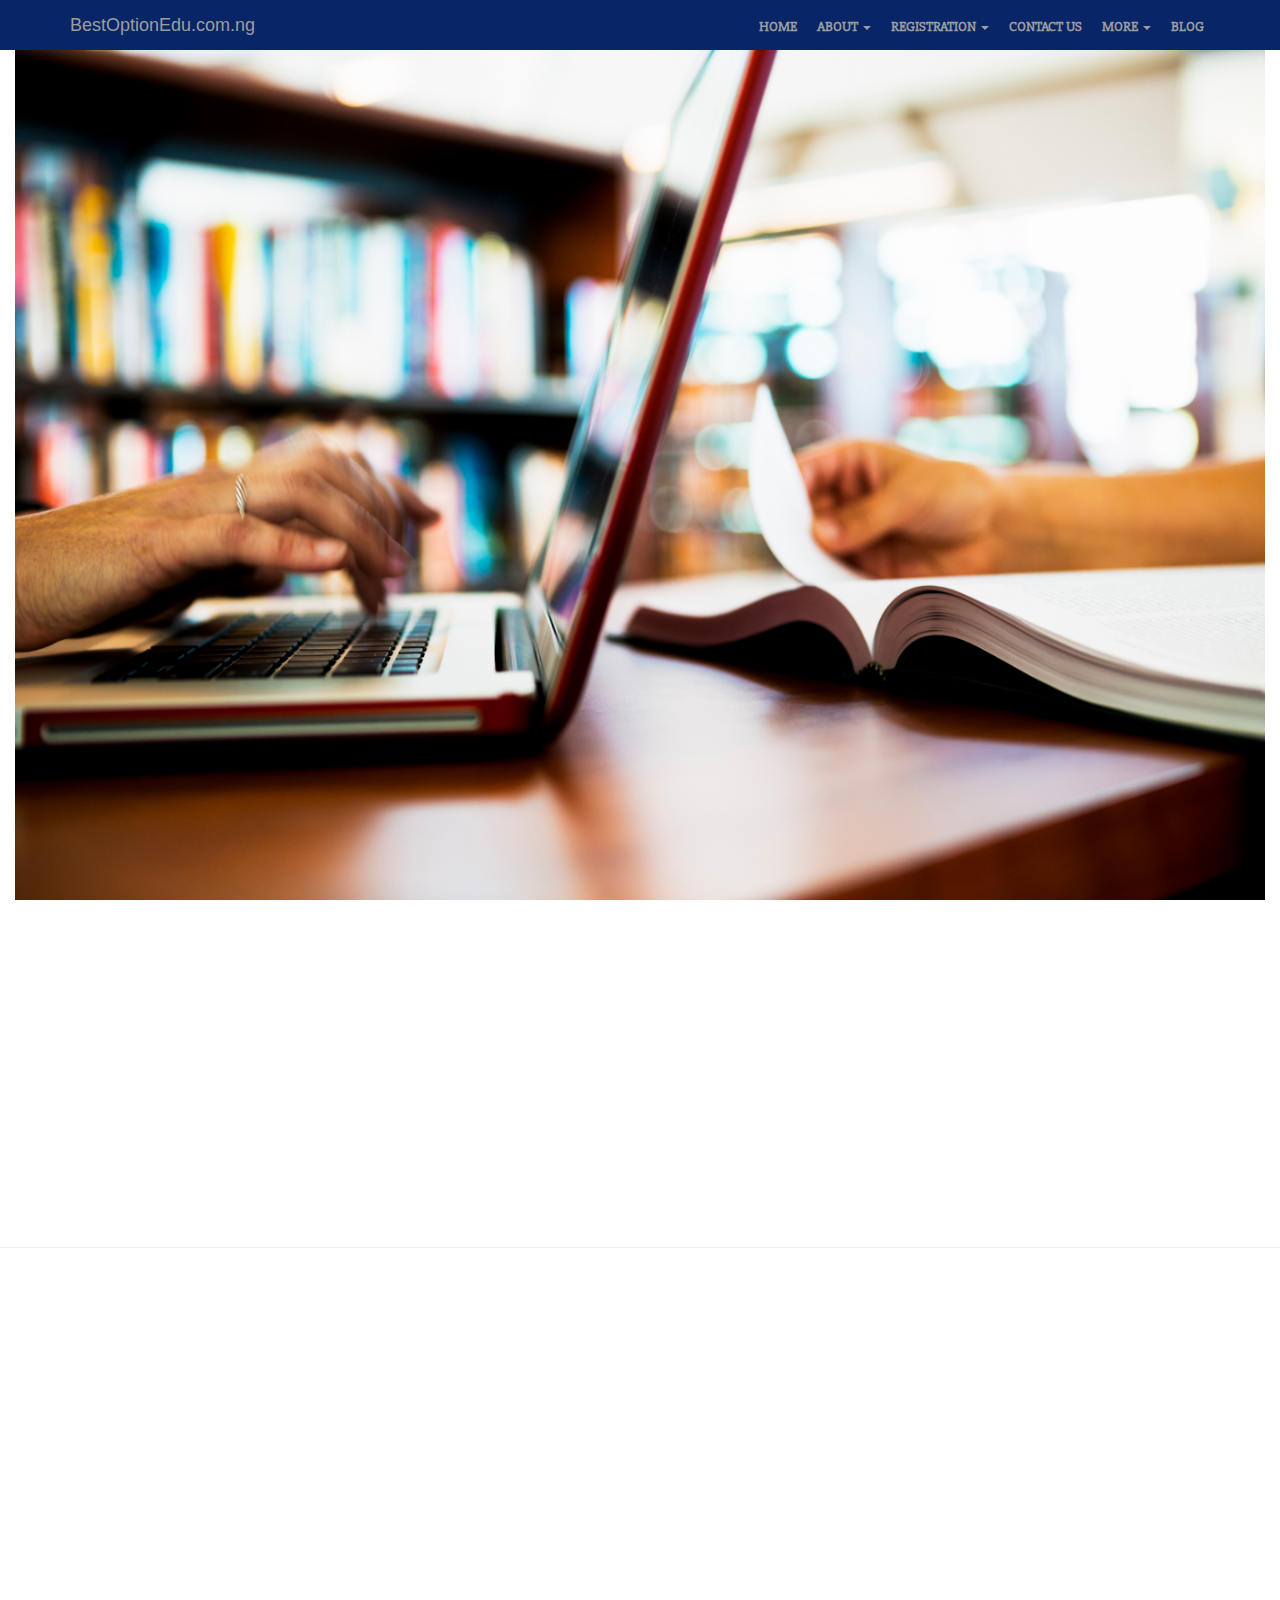
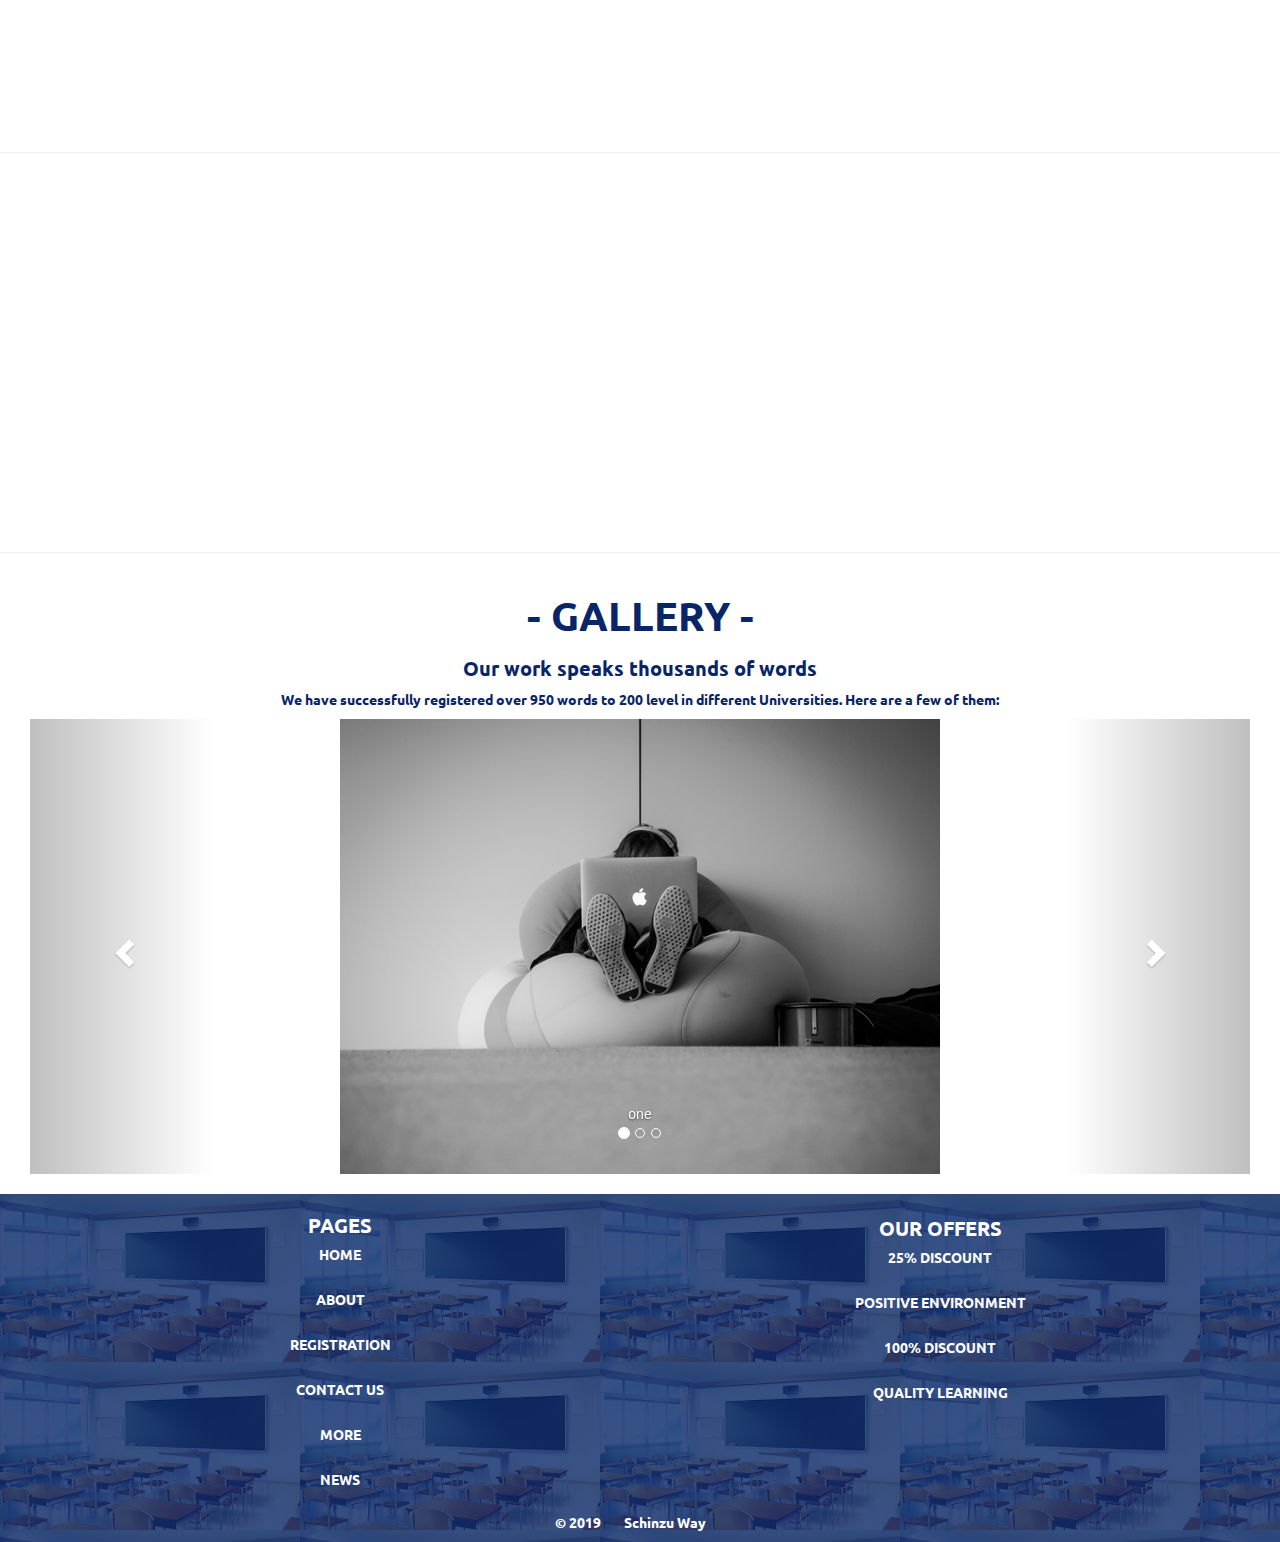
<file: project BOE/index.html>
<!DOCTYPE html>
<html lang="en">
  <head>
    <meta charset="utf-8">
    <meta http-equiv="X-UA-Compatible" content="IE=edge">
    <meta name="viewport" content="width=device-width, initial-scale=1">
    <title>BOE</title>   
    <link href="https://fonts.googleapis.com/css?family=Slabo+27px" rel="stylesheet">
    <link href="https://fonts.googleapis.com/css?family=Ubuntu" rel="stylesheet">
    <link href="css/font-awesome.min.css" rel="stylesheet">
    <link href="css/bootstrap.min.css" rel="stylesheet">
    <link rel="stylesheet" href="css/animate.css">
    <link rel="stylesheet" type="text/css" href="style.css">
  </head>
  <body>


      <!--start of navbar-->
  	<nav class="navbar navbar-inverse navbar-fixed-top">
     <div class="container">
       <div class="navbar-header">
         <div><a href="index.html" class="navbar-brand" id="navbar-logo"><h4>BestOptionEdu.com.ng</h4></a></div>
         <button type="button" class="navbar-toggle" data-toggle="collapse" data-target="#navbar-collapse">
           <span class="icon-bar"></span>
           <span class="icon-bar"></span>
           <span class="icon-bar"></span>
         </button>
         </div>       
         <div class="collapse navbar-collapse" id="navbar-collapse">
           <ul class="navbar navbar-nav navbar-right">
             <li><a href="index.html">Home</a></li>
             <li class="dropdown">
              <a class="dropdown-toggle" data-toggle="dropdown" href="#">About
              <span class="caret"></span></a>
              <ul class="dropdown-menu">
                <li><a href="about-ijmb.html">About IJMB</a></li>
                <li><a href="requirements.html">Requirements</a></li>
                <li><a href="fees.html">Fees</a></li>
                <li><a href="grading.html">Grading and Subject Combination</a></li>
              </ul>
            </li>
            <li class="dropdown">
              <a class="dropdown-toggle" data-toggle="dropdown" href="#">Registration
              <span class="caret"></span></a>
              <ul class="dropdown-menu">
                <li><a href="#">How to apply</a></li>
                <li><a href="#">payment Confirmation</a></li>
                <li><a href="#">log in</a></li>
              </ul>
            </li>
             <li><a href="#">contact us</a></li>
             <li class="dropdown">
              <a class="dropdown-toggle" data-toggle="dropdown" href="#">more
              <span class="caret"></span></a>
              <ul class="dropdown-menu">
                <li><a href="#">faq</a></li>
                <li><a href="#">universities</a></li>
              </ul>
            </li>
             <li><a href="#">blog</a></li>
           </ul>
         </div>
     </div> 
    </nav>
<!--end of navbar-->
  <div class="container-fluid">
    <div class="bg">
      <img src="images/boe.jpg">
    </div><br>
  </div>
  <div class="container text-center" id="content-one">
    <section class="wow fadeInUp" data-wow-duration="10000ms">
    <h3>-&nbsp;WELCOME TO BEST OPTION !&nbsp;-</h3>
    <p>Best Option Educational is dedicated to giving all prospective candidates a chance to university education in Nigeria and abroad for undergraduate and post-graduate studies.
  </p><br>
  <p>We serve as a registered educational entity which deals with Basic and Advanced level Educational related programmes and Consultation.</p><br>
  <p>We are devoted to facilitating the preparation / placement of our students into educational institutions both home and abroad for undergraduate and post graduate studies.</p><br>
  <p>We are in affiliation with several schools in Nigeria, UK, USA and Canada operating various Basic and A’ level programme such as pre-degree, Diploma, Cambridge A’ level, IJMB, JUPEB, TOEFL, GSAT.</p><br>
</section>
  </div><br><hr>
  <div class="container-fluid">
    <div class="Services text-center wow slideInRight" data-wow-duration="3000ms">
      <h3>-&nbsp;SERVICES &nbsp;-</h3><br><br>
      <h4 class="offer">What we offer include : </h4><br><br>
      <div class="row">
        <div class="col-lg-3 col-md-3 col-sm-12 col-xs-12 text-center">
          <a href="serv.html"><img src="images/frame.png"></a>
          <h4>25% DISCOUNT</h4>
          <p>Any participant either among the shortlisted winners or not will also enjoy a discount of 25% of the program cost.</p>
        </div>
        <div class="col-lg-3 col-md-3 col-sm-12 col-xs-12 text-center">
          <a href="serv.html"><img src="images/people.png"></a>
          <h4>POSITIVE ENVIRONMENT</h4>
          <p>Creating a conducive, but positively flexible atmosphere for learning and academic achievement.</p>
        </div>
        <div class="col-lg-3 col-md-3 col-sm-12 col-xs-12 text-center">
          <a href="serv.html"><img src="images/like.png"></a>
          <h4>100% DISCOUNT</h4>
          <p>The shortlisted students will enjoy full discounts; the students will pass through the program for free.</p>
        </div>
        <div class="col-lg-3 col-md-3 col-sm-12 col-xs-12 text-center">
          <a href="serv.html"><img src="images/learn.png"></a>
          <h4>QUALITY LEARNING</h4>
          <p>The A‘level program will encourage and support registered students to realize their educational dreams in record time, while a good quality of learning is still maintained at the highest level.</p>
        </div>
      </div>
    </div>    
  </div><hr>

<div class="container-fluid wow slideInLeft" data-wow-duration="3000ms" id="about-program">
  <h1>- &nbsp; ABOUT THE PROGRAM &nbsp;-</h1>
  <p>IJMB and JUPEB program are A'Level courses that secure 200 Level admission to Nigerian Universities
</p>
  <div class="container wow slideInDown" data-wow-duration="3000ms">
    <div class="row">
      <div class="col-lg-4 col-md-4 col-sm-12 col-xs-12">
        <div class="panel panel-primary">
          <div class="panel-heading">
            <div class="panel-title text-center"><h2> BOE Scholarship</h2></div>
            <div class="panel-body text-center">
              BOE Offers you up to 100% scholarship to 200 level via IJMB or JUPEB A'Levels Awarding scholarship to students who are preparing for University...
            </div>
            <div class="panel-footer text-center">
              <a href="#" data-toggle="modal" data-target="#myModal">Read more</a>
            </div>
          </div>
        </div>
      </div>
       <div class="col-lg-4 col-md-4 col-sm-12 col-xs-12">
        <div class="panel panel-primary">
          <div class="panel-heading">
            <div class="panel-title text-center"><h2>Learn about JUPEB</h2></div>
            <div class="panel-body text-center">
              JUPEB means Joint Universities Preliminary Examination Board (JUPEB) is a new Advanced Level examination body recently established and coordinate...
            </div>
            <div class="panel-footer text-center">
              <a href="#" data-toggle="modal" data-target="#myModal">Read more</a>
            </div>
          </div>
        </div>
      </div>    
       <div class="col-lg-4 col-md-4 col-sm-12 col-xs-12">
        <div class="panel panel-primary">
          <div class="panel-heading">
            <div class="panel-title text-center"><h2>About IJMB A'levels</h2></div>
            <div class="panel-body text-center">
              The Interim Joint Matriculation Board (IJMB) is an Approved, Proven &amp; Certified Advanced level programme directed by Ahmadu Bello  University...
            </div>
            <div class="panel-footer text-center">
              <a href="#" data-toggle="modal" data-target="#myModal">Read more</a>
            </div>
          </div>
        </div>
      </div>        
    </div>
  </div>
</div><hr>
<div class="container-fluid text-center" id="gallery">
    <h3>-&nbsp;GALLERY&nbsp;-</h3>
    <h3 class="work">Our work speaks thousands of words</h3>
    <p>We have successfully registered over 950 words to 200 level in different Universities. Here are a few of them:</p>
    <div class="container-fluid">
      <div class="carousel slide" id="mySlider" data-ride="carousel">
        <ol class="carousel-indicators">
          <li data-target="mySlider" data-slide-to="0" class="active"></li>
          <li data-target="mySlider" data-slide-to="1"></li>
          <li data-target="mySlider" data-slide-to="2"></li>
        </ol>
        <div class="carousel-inner">
          <div class="item active">
            <img src="images/item3.png">
            <div class="carousel-caption">one</div>
          </div>
          <div class="item">
            <img src="images/item4.png">
            <div class="carousel-caption">two</div>
          </div>
          <div class="item">
            <img src="images/item5.png">
            <div class="carousel-caption">three</div>
          </div>
        </div>
        <a class="left carousel-control" href="#mySlider" data-slide="prev"><span class="glyphicon glyphicon-chevron-left"></span></a>
        <a class="right carousel-control" href="#mySlider" data-slide="next"><span class="glyphicon glyphicon-chevron-right"></span></a>
      </div>
    </div>
</div><br>
<footer>
  <div class="container-fluid site-foot" id="site-footer">
      <div class="col-lg-6 col-md-6 col-sm-12 col-xs-12 text-center">
        <h2 class="pages">PAGES</h2>
        <ul class="nav">
          <li><a href="">HOME</a></li>
          <li><a href="#">ABOUT</a></li>
          <li><a href="#">REGISTRATION</a></li>
          <li><a href="#">CONTACT US</a></li>
          <li><a href="#">MORE</a></li>
          <li><a href="#">NEWS</a</li>
        </ul>
      </div> 
      <div class="col-lg-6 col-md-6 col-sm-12 col-xs-12 text-center" id="offer">
        <h2>OUR OFFERS</h2>
        <ul class="nav">
          <li><a href="#">25% DISCOUNT</a></li>
          <li><a href="#">POSITIVE ENVIRONMENT</a></li>
          <li><a href="#">100% DISCOUNT</a></li>
          <li><a href="#">QUALITY LEARNING</a></li>
        </ul>
    </div><br>
    <div class="row" id="copyright">
        <div class="col-md-12 text-center">
          <p>&copy; 2019 <a href="">Schinzu Way</a></p>
        </div>
    </div>
  </div>
</footer>
<!--script-->
  <script src="js/jquery-1.12.4.min.js"></script> 
  <script src="js/wow.min.js"></script>
  <script>
    wow = new WOW(
      {
        animateClass: 'animated',
        offset:       100,
        callback:     function(box) {
          console.log("WOW: animating <" + box.tagName.toLowerCase() + ">")
        }
      }
    );
    wow.init();
    // document.getElementById('moar').onclick = function() {
    //   var section = document.createElement('section');
    //   section.className = 'section--purple wow fadeInDown';
    //   this.parentNode.insertBefore(section, this);
    // };
  </script>
  <script src="js/bootstrap.min.js"></script>
<!--script-->
  </body>
</html>
</file>
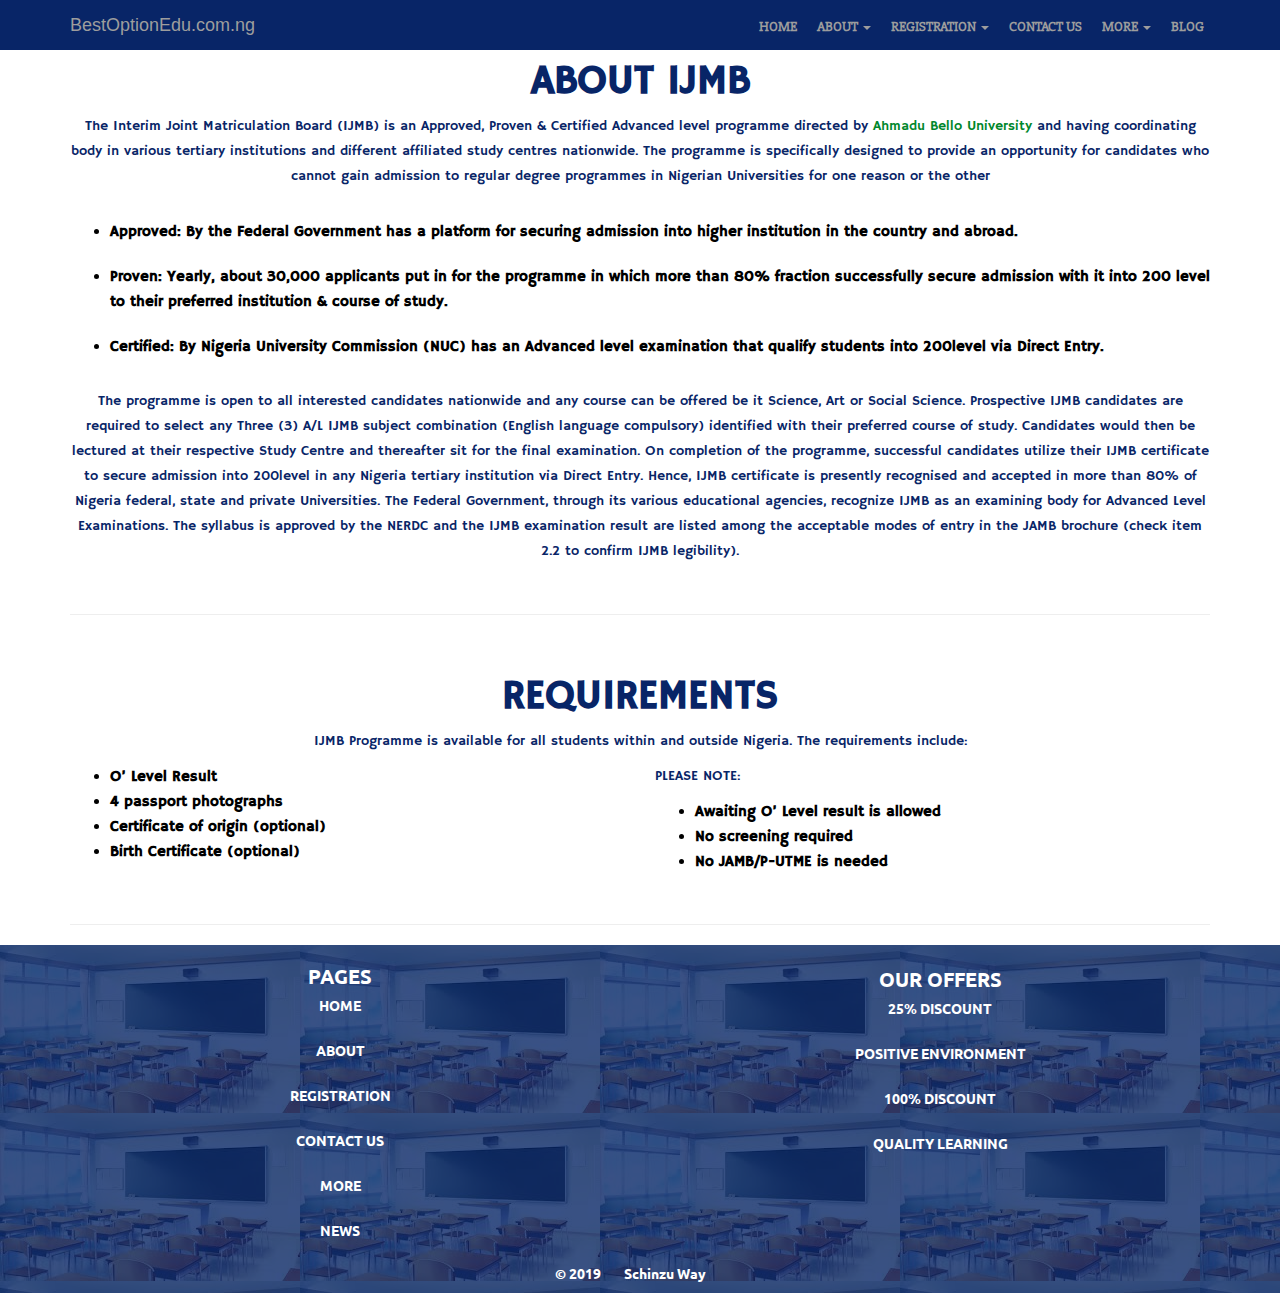
<file: project BOE/about-ijmb.html>
<!DOCTYPE html>
<html lang="en">
  <head>
    <meta charset="utf-8">
    <meta http-equiv="X-UA-Compatible" content="IE=edge">
    <meta name="viewport" content="width=device-width, initial-scale=1">
    <title>BOE</title>   
    <link href="https://fonts.googleapis.com/css?family=Slabo+27px" rel="stylesheet">
    <link href="https://fonts.googleapis.com/css?family=Hammersmith+One" rel="stylesheet">
    <link href="https://fonts.googleapis.com/css?family=Ubuntu" rel="stylesheet">
    <link href="css/font-awesome.min.css" rel="stylesheet">
    <link href="css/bootstrap.min.css" rel="stylesheet">
    <link rel="stylesheet" href="css/animate.css">
    <link rel="stylesheet" type="text/css" href="style.css">
  </head>
  <body>

  <!--start of navbar-->
  	<nav class="navbar navbar-inverse navbar-fixed-top">
     <div class="container">
       <div class="navbar-header">
         <div><a href="index.html" class="navbar-brand" id="navbar-logo"><h4>BestOptionEdu.com.ng</h4></a></div>
         <button type="button" class="navbar-toggle" data-toggle="collapse" data-target="#navbar-collapse">
           <span class="icon-bar"></span>
           <span class="icon-bar"></span>
           <span class="icon-bar"></span>
         </button>
         </div>       
         <div class="collapse navbar-collapse" id="navbar-collapse">
           <ul class="navbar navbar-nav navbar-right">
             <li><a href="index.html">Home</a></li>
             <li class="dropdown">
              <a class="dropdown-toggle" data-toggle="dropdown" href="#">About
              <span class="caret"></span></a>
              <ul class="dropdown-menu">
                <li><a href="about-ijmb.html">About IJMB</a></li>
                <li><a href="requirements.html">Requirements</a></li>
                <li><a href="fees.html">Fees</a></li>
                <li><a href="grading.html">Grading and Subject Combination</a></li>
              </ul>
            </li>
            <li class="dropdown">
              <a class="dropdown-toggle" data-toggle="dropdown" href="#">Registration
              <span class="caret"></span></a>
              <ul class="dropdown-menu">
                <li><a href="#">How to apply</a></li>
                <li><a href="#">payment Confirmation</a></li>
                <li><a href="#">log in</a></li>
              </ul>
            </li>
             <li><a href="#">contact us</a></li>
             <li class="dropdown">
              <a class="dropdown-toggle" data-toggle="dropdown" href="#">more
              <span class="caret"></span></a>
              <ul class="dropdown-menu">
                <li><a href="#">faq</a></li>
                <li><a href="#">universities</a></li>
              </ul>
            </li>
             <li><a href="#">blog</a></li>
           </ul>
         </div>
     </div> 
    </nav>
<!--end of navbar-->
  <div class="container about-ijmb">
    <div class="ijmb-title">
      <section class="wow fadeInRightBig" data-wow-duration="2000ms">
      <h3>ABOUT IJMB</h3>
    </section>
    <section class="wow fadeInUpBig" data-wow-duration="3000ms">
      <p>
        The Interim Joint Matriculation Board (IJMB) is an Approved, Proven &amp; Certified Advanced level programme directed by <a href="https://abu.edu.ng" target="_blank">Ahmadu Bello University</a> and having coordinating body in various tertiary institutions and different affiliated study centres nationwide. The programme is specifically designed to provide an opportunity for candidates who cannot gain admission to regular degree programmes in Nigerian Universities for one reason or the other
      </p><br>
    </section>
      <ul>
        <section class="wow fadeInLeft" data-wow-duration="5000ms">
        <li>Approved: By the Federal Government has a platform for securing admission into higher institution in the country and abroad.</li></section><br>
        <section class="wow fadeInLeft" data-wow-duration="7000ms">
        <li>Proven: Yearly, about 30,000 applicants put in for the programme in which more than 80% fraction successfully secure admission with it into 200 level to their preferred institution &amp; course of study.</li></section><br>
        <section class="wow fadeInLeft" data-wow-duration="10000ms">
        <li>Certified: By Nigeria University Commission (NUC) has an Advanced level examination that qualify students into 200level via Direct Entry.</li></section><br>
      </ul>
      <section class="wow fadeInLeft" data-wow-duration="5000ms">
        <p>
          The programme is open to all interested candidates nationwide and any course can be offered be it Science, Art or Social Science. Prospective IJMB candidates are required to select any Three (3) A/L IJMB subject combination (English language compulsory) identified with their preferred course of study. Candidates would then be lectured at their respective Study Centre and thereafter sit for the final examination. On completion of the programme, successful candidates utilize their IJMB certificate to secure admission into 200level in any Nigeria tertiary institution via Direct Entry.

          Hence, IJMB certificate is presently recognised and accepted in more than 80% of Nigeria federal, state and private Universities. The Federal Government, through its various educational agencies, recognize IJMB as an examining body for Advanced Level Examinations. The syllabus is approved by the NERDC and the IJMB examination result are listed among the acceptable modes of entry in the JAMB brochure (check item 2.2 to confirm IJMB legibility).
        </p></section><br><hr>
         <section class="wow slideInRight" data-wow-duration="4000ms">
        <h3>REQUIREMENTS</h3>
      </section>
        <section class="wow fadeInUp" data-wow-duration="5000ms">
        <p>
        IJMB Programme is available for all students within and outside Nigeria. The requirements include:
        </p>
      </section>
      <section class="wow slideInLeft" data-wow-duration="5000ms">
        <div class="row">
          <div class="col-xs-12 col-md-6 col-lg-6 col-sm-12">
            <ul>
              <li>O’ Level Result</li>
              <li>4 passport photographs</li>
              <li>Certificate of origin (optional)</li>
              <li>Birth Certificate (optional)</li>
            </ul>
          </div>
          <div class="col-xs-12 col-md-6 col-lg-6 col-sm-12">
            <p class="note">PLEASE NOTE:</p>
            <ul>
              <li>Awaiting O’ Level result is allowed</li>
              <li>No screening required</li>
              <li>No JAMB/P-UTME is needed</li>
            </ul>
          </div></section>
        </div><br><hr>
    </div>  
  </div>





<!--start of footer-->
<footer>
  <div class="container-fluid site-foot" id="site-footer">
      <div class="col-lg-6 col-md-6 col-sm-12 col-xs-12 text-center">
        <h2 class="pages">PAGES</h2>
        <ul class="nav">
          <li><a href="">HOME</a></li>
          <li><a href="#">ABOUT</a></li>
          <li><a href="#">REGISTRATION</a></li>
          <li><a href="#">CONTACT US</a></li>
          <li><a href="#">MORE</a></li>
          <li><a href="#">NEWS</a</li>
        </ul>
      </div> 
      <div class="col-lg-6 col-md-6 col-sm-12 col-xs-12 text-center" id="offer">
        <h2>OUR OFFERS</h2>
        <ul class="nav">
          <li><a href="#">25% DISCOUNT</a></li>
          <li><a href="#">POSITIVE ENVIRONMENT</a></li>
          <li><a href="#">100% DISCOUNT</a></li>
          <li><a href="#">QUALITY LEARNING</a></li>
        </ul>
    </div><br>
    <div class="row" id="copyright">
        <div class="col-md-12 text-center">
          <p>&copy; 2019 <a href="">Schinzu Way</a></p>
        </div>
    </div>
  </div>
</footer>
<!--end of footer-->

<!--script-->
  <script src="js/jquery-1.12.4.min.js"></script> 
  <script src="js/wow.min.js"></script>
  <script>
    wow = new WOW(
      {
        animateClass: 'animated',
        offset:       100,
        callback:     function(box) {
          console.log("WOW: animating <" + box.tagName.toLowerCase() + ">")
        }
      }
    );
    wow.init();
    // document.getElementById('moar').onclick = function() {
    //   var section = document.createElement('section');
    //   section.className = 'section--purple wow fadeInDown';
    //   this.parentNode.insertBefore(section, this);
    // };
  </script>
  <script src="js/bootstrap.min.js"></script>
<!--script-->
  </body>
</html>
</file>
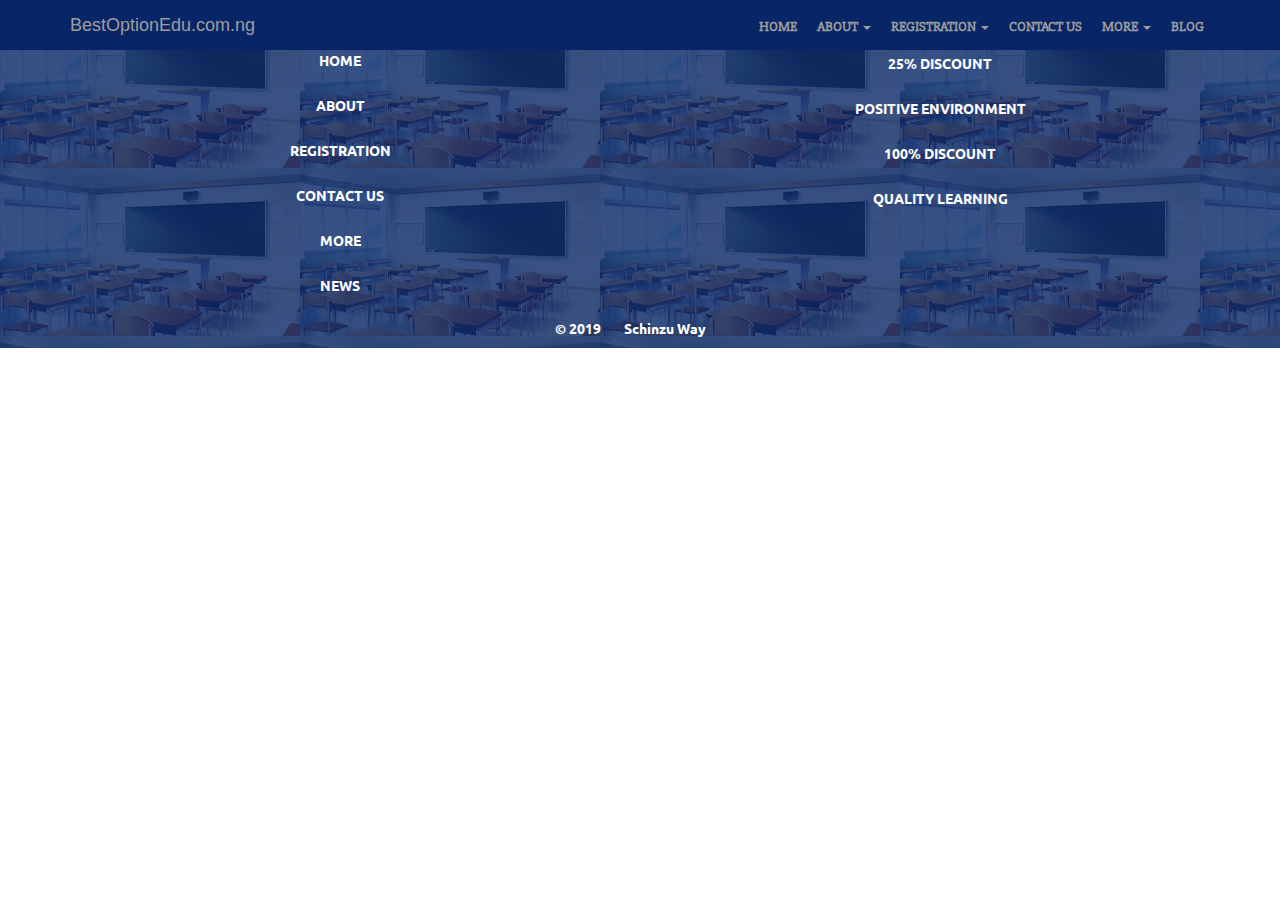
<file: project BOE/fees.html>
<!DOCTYPE html>
<html lang="en">
  <head>
    <meta charset="utf-8">
    <meta http-equiv="X-UA-Compatible" content="IE=edge">
    <meta name="viewport" content="width=device-width, initial-scale=1">
    <title>BOE</title>   
    <link href="https://fonts.googleapis.com/css?family=Slabo+27px" rel="stylesheet">
    <link href="https://fonts.googleapis.com/css?family=Ubuntu" rel="stylesheet">
    <link href="css/font-awesome.min.css" rel="stylesheet">
    <link href="css/bootstrap.min.css" rel="stylesheet">
    <link rel="stylesheet" href="css/animate.css">
    <link rel="stylesheet" type="text/css" href="style.css">
  </head>
  <body>

  <!--start of navbar-->
  	<nav class="navbar navbar-inverse navbar-fixed-top">
     <div class="container">
       <div class="navbar-header">
         <div><a href="index.html" class="navbar-brand" id="navbar-logo"><h4>BestOptionEdu.com.ng</h4></a></div>
         <button type="button" class="navbar-toggle" data-toggle="collapse" data-target="#navbar-collapse">
           <span class="icon-bar"></span>
           <span class="icon-bar"></span>
           <span class="icon-bar"></span>
         </button>
         </div>       
         <div class="collapse navbar-collapse" id="navbar-collapse">
           <ul class="navbar navbar-nav navbar-right">
             <li><a href="index.html">Home</a></li>
             <li class="dropdown">
              <a class="dropdown-toggle" data-toggle="dropdown" href="#">About
              <span class="caret"></span></a>
              <ul class="dropdown-menu">
                <li><a href="about-ijmb.html">About IJMB</a></li>
                <li><a href="requirements.html">Requirements</a></li>
                <li><a href="fees.html">Fees</a></li>
                <li><a href="grading.html">Grading and Subject Combination</a></li>
              </ul>
            </li>
            <li class="dropdown">
              <a class="dropdown-toggle" data-toggle="dropdown" href="#">Registration
              <span class="caret"></span></a>
              <ul class="dropdown-menu">
                <li><a href="#">How to apply</a></li>
                <li><a href="#">payment Confirmation</a></li>
                <li><a href="#">log in</a></li>
              </ul>
            </li>
             <li><a href="#">contact us</a></li>
             <li class="dropdown">
              <a class="dropdown-toggle" data-toggle="dropdown" href="#">more
              <span class="caret"></span></a>
              <ul class="dropdown-menu">
                <li><a href="#">faq</a></li>
                <li><a href="#">universities</a></li>
              </ul>
            </li>
             <li><a href="#">blog</a></li>
           </ul>
         </div>
     </div> 
    </nav>
<!--end of navbar-->






<!--start of footer-->
<footer>
  <div class="container-fluid site-foot" id="site-footer">
      <div class="col-lg-6 col-md-6 col-sm-12 col-xs-12 text-center">
        <h2 class="pages">PAGES</h2>
        <ul class="nav">
          <li><a href="">HOME</a></li>
          <li><a href="#">ABOUT</a></li>
          <li><a href="#">REGISTRATION</a></li>
          <li><a href="#">CONTACT US</a></li>
          <li><a href="#">MORE</a></li>
          <li><a href="#">NEWS</a</li>
        </ul>
      </div> 
      <div class="col-lg-6 col-md-6 col-sm-12 col-xs-12 text-center" id="offer">
        <h2>OUR OFFERS</h2>
        <ul class="nav">
          <li><a href="#">25% DISCOUNT</a></li>
          <li><a href="#">POSITIVE ENVIRONMENT</a></li>
          <li><a href="#">100% DISCOUNT</a></li>
          <li><a href="#">QUALITY LEARNING</a></li>
        </ul>
    </div><br>
    <div class="row" id="copyright">
        <div class="col-md-12 text-center">
          <p>&copy; 2019 <a href="">Schinzu Way</a></p>
        </div>
    </div>
  </div>
</footer>
<!--end of footer-->

<!--script-->
  <script src="js/jquery-1.12.4.min.js"></script> 
  <script src="js/wow.min.js"></script>
  <script>
    wow = new WOW(
      {
        animateClass: 'animated',
        offset:       100,
        callback:     function(box) {
          console.log("WOW: animating <" + box.tagName.toLowerCase() + ">")
        }
      }
    );
    wow.init();
    // document.getElementById('moar').onclick = function() {
    //   var section = document.createElement('section');
    //   section.className = 'section--purple wow fadeInDown';
    //   this.parentNode.insertBefore(section, this);
    // };
  </script>
  <script src="js/bootstrap.min.js"></script>
<!--script-->
  </body>
</html>
</file>
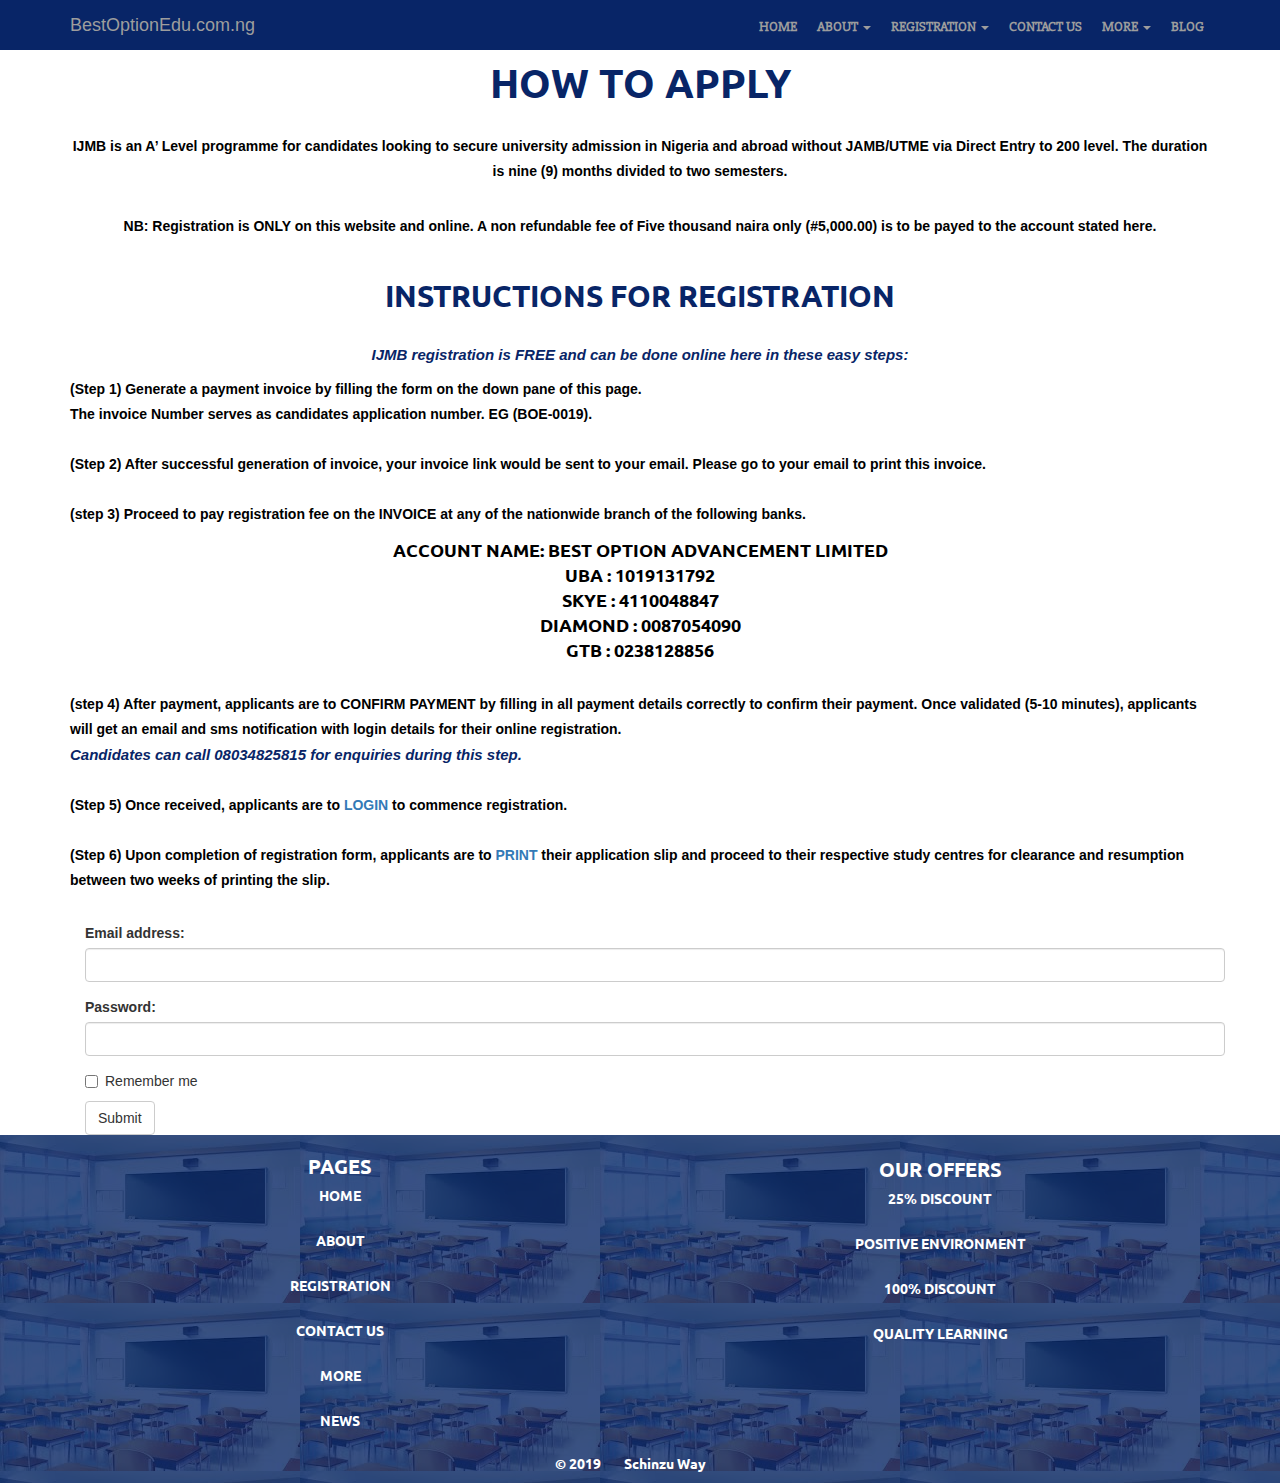
<file: project BOE/serv.html>
<!DOCTYPE html>
<html lang="en">
  <head>
    <meta charset="utf-8">
    <meta http-equiv="X-UA-Compatible" content="IE=edge">
    <meta name="viewport" content="width=device-width, initial-scale=1">
    <title>BOE</title>   
    <link href="https://fonts.googleapis.com/css?family=Slabo+27px" rel="stylesheet">
    <link href="https://fonts.googleapis.com/css?family=Ubuntu" rel="stylesheet">
    <link href="css/font-awesome.min.css" rel="stylesheet">
    <link href="css/bootstrap.min.css" rel="stylesheet">
    <link rel="stylesheet" href="css/animate.css">
    <link rel="stylesheet" type="text/css" href="style.css">
  </head>
  <body>

  <!--start of navbar-->
  	<nav class="navbar navbar-inverse navbar-fixed-top">
     <div class="container">
       <div class="navbar-header">
         <div><a href="" class="navbar-brand" id="navbar-logo"><h4>BestOptionEdu.com.ng</h4></a></div>
         <button type="button" class="navbar-toggle" data-toggle="collapse" data-target="#navbar-collapse">
           <span class="icon-bar"></span>
           <span class="icon-bar"></span>
           <span class="icon-bar"></span>
         </button>
         </div>       
         <div class="collapse navbar-collapse" id="navbar-collapse">
           <ul class="navbar navbar-nav navbar-right">
             <li><a href="#">Home</a></li>
             <li class="dropdown">
              <a class="dropdown-toggle" data-toggle="dropdown" href="#">About
              <span class="caret"></span></a>
              <ul class="dropdown-menu">
                <li><a href="about-ijmb.html">About IJMB</a></li>
                <li><a href="requirements.html">Requirements</a></li>
                <li><a href="fees.html">Fees</a></li>
                <li><a href="grading.html">Grading and Subject Combination</a></li>
              </ul>
            </li>
            <li class="dropdown">
              <a class="dropdown-toggle" data-toggle="dropdown" href="#">Registration
              <span class="caret"></span></a>
              <ul class="dropdown-menu">
                <li><a href="#">How to apply</a></li>
                <li><a href="#">payment Confirmation</a></li>
                <li><a href="#">log in</a></li>
              </ul>
            </li>
             <li><a href="#">contact us</a></li>
             <li class="dropdown">
              <a class="dropdown-toggle" data-toggle="dropdown" href="#">more
              <span class="caret"></span></a>
              <ul class="dropdown-menu">
                <li><a href="#">faq</a></li>
                <li><a href="#">universities</a></li>
              </ul>
            </li>
             <li><a href="#">blog</a></li>
           </ul>
         </div>
     </div> 
    </nav>
<!--end of navbar-->
<div class="container apply">
  <div>
    <h3>HOW TO APPLY</h3><br>
    <p>
      IJMB is an A’ Level programme for candidates looking to secure university admission in Nigeria and abroad without JAMB/UTME via Direct Entry to 200 level. The duration is nine (9) months divided to two semesters. <br>
    </p><br>
    <p>
      NB: Registration is ONLY on this website and online. A non refundable fee of Five thousand naira only (#5,000.00) is to be payed to the account stated here.
    </p><br>
    <h4>INSTRUCTIONS FOR REGISTRATION</h4><br>
    <p class="ij"><i>IJMB registration is FREE and can be done online here in these easy steps:</i></p>
    <p class="left">(Step 1) Generate a payment invoice by filling the form on the down pane of this page. <br> The invoice Number serves as candidates application number. EG (BOE-0019).<br> <br>
    (Step 2) After successful generation of invoice, your invoice link would be sent to your email. Please go to your email to print this invoice.<br> <br>
    (step 3) Proceed to pay registration fee on the INVOICE at any of the nationwide branch of the following banks.
    </p>
    <h5>ACCOUNT NAME: BEST OPTION ADVANCEMENT LIMITED <br>
      UBA : 1019131792 <br>
      SKYE : 4110048847 <br>
      DIAMOND : 0087054090 <br>
      GTB : 0238128856</h5><br>
      <p class="left">(step 4) After payment, applicants are to CONFIRM PAYMENT by filling in all payment details correctly to confirm their payment. Once validated (5-10 minutes), applicants will get an email and sms notification with login details for their online registration. <br>
      <i>Candidates can call 08034825815 for enquiries during this step.</i><br><br>
      (Step 5) Once received, applicants are to <a href="">LOGIN</a> to commence registration. <br><br>
      (Step 6) Upon completion of registration form, applicants are to <a href="">PRINT</a> their application slip and proceed to their respective study centres for clearance and resumption between two weeks of printing the slip.</p><br>
  </div>
  <div class="container">
      <form action="">
        <div class="form-group">
          <label for="email">Email address:</label>
          <input type="email" class="form-control" id="email">
        </div>
        <div class="form-group">
          <label for="pwd">Password:</label>
          <input type="password" class="form-control" id="pwd">
        </div>
        <div class="checkbox">
          <label><input type="checkbox"> Remember me</label>
        </div>
        <button type="submit" class="btn btn-default">Submit</button>
      </form>

  </div>
</div>


<!--start of footer-->
<footer>
  <div class="container-fluid site-foot" id="site-footer">
      <div class="col-lg-6 col-md-6 col-sm-12 col-xs-12 text-center">
        <h2 class="pages">PAGES</h2>
        <ul class="nav">
          <li><a href="">HOME</a></li>
          <li><a href="#">ABOUT</a></li>
          <li><a href="#">REGISTRATION</a></li>
          <li><a href="#">CONTACT US</a></li>
          <li><a href="#">MORE</a></li>
          <li><a href="#">NEWS</a</li>
        </ul>
      </div> 
      <div class="col-lg-6 col-md-6 col-sm-12 col-xs-12 text-center" id="offer">
        <h2>OUR OFFERS</h2>
        <ul class="nav">
          <li><a href="#">25% DISCOUNT</a></li>
          <li><a href="#">POSITIVE ENVIRONMENT</a></li>
          <li><a href="#">100% DISCOUNT</a></li>
          <li><a href="#">QUALITY LEARNING</a></li>
        </ul>
    </div><br>
    <div class="row" id="copyright">
        <div class="col-md-12 text-center">
          <p>&copy; 2019 <a href="">Schinzu Way</a></p>
        </div>
    </div>
  </div>
</footer>
<!--end of footer-->
<div class="container-fluid apply">
  
</div>
<!--script-->
  <script src="js/jquery-1.12.4.min.js"></script> 
  <script src="js/wow.min.js"></script>
  <script>
    wow = new WOW(
      {
        animateClass: 'animated',
        offset:       100,
        callback:     function(box) {
          console.log("WOW: animating <" + box.tagName.toLowerCase() + ">")
        }
      }
    );
    wow.init();
    // document.getElementById('moar').onclick = function() {
    //   var section = document.createElement('section');
    //   section.className = 'section--purple wow fadeInDown';
    //   this.parentNode.insertBefore(section, this);
    // };
  </script>
  <script src="js/bootstrap.min.js"></script>
<!--script-->
  </body>
</html>
</file>
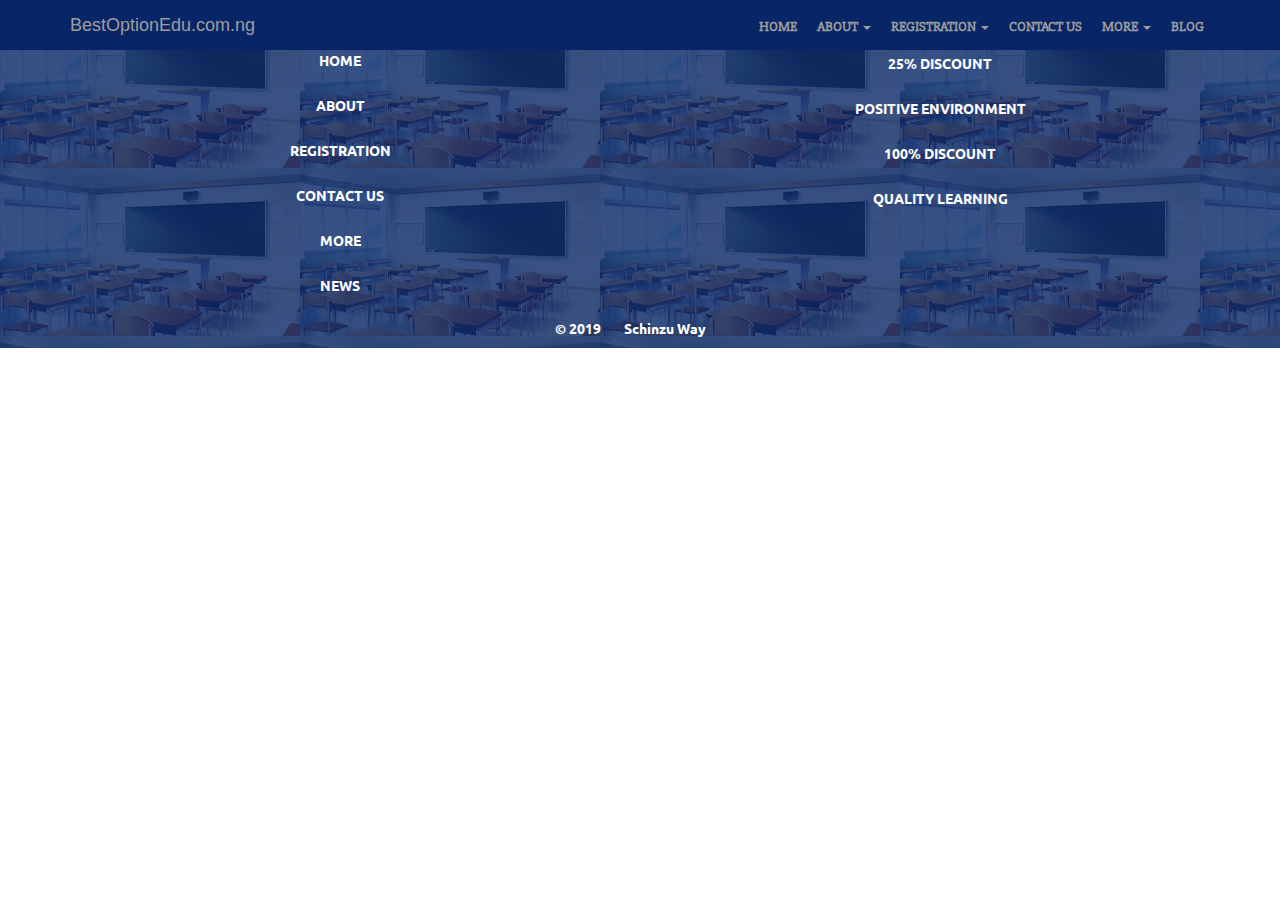
<file: project BOE/template.html>
<!DOCTYPE html>
<html lang="en">
  <head>
    <meta charset="utf-8">
    <meta http-equiv="X-UA-Compatible" content="IE=edge">
    <meta name="viewport" content="width=device-width, initial-scale=1">
    <title>BOE</title>   
    <link href="https://fonts.googleapis.com/css?family=Slabo+27px" rel="stylesheet">
    <link href="https://fonts.googleapis.com/css?family=Ubuntu" rel="stylesheet">
    <link href="css/font-awesome.min.css" rel="stylesheet">
    <link href="css/bootstrap.min.css" rel="stylesheet">
    <link rel="stylesheet" href="css/animate.css">
    <link rel="stylesheet" type="text/css" href="style.css">
  </head>
  <body>

  <!--start of navbar-->
  	<nav class="navbar navbar-inverse navbar-fixed-top">
     <div class="container">
       <div class="navbar-header">
         <div><a href="" class="navbar-brand" id="navbar-logo"><h4>BestOptionEdu.com.ng</h4></a></div>
         <button type="button" class="navbar-toggle" data-toggle="collapse" data-target="#navbar-collapse">
           <span class="icon-bar"></span>
           <span class="icon-bar"></span>
           <span class="icon-bar"></span>
         </button>
         </div>       
         <div class="collapse navbar-collapse" id="navbar-collapse">
           <ul class="navbar navbar-nav navbar-right">
             <li><a href="#">Home</a></li>
             <li class="dropdown">
              <a class="dropdown-toggle" data-toggle="dropdown" href="#">About
              <span class="caret"></span></a>
              <ul class="dropdown-menu">
                <li><a href="about-ijmb.html">About IJMB</a></li>
                <li><a href="requirements.html">Requirements</a></li>
                <li><a href="fees.html">Fees</a></li>
                <li><a href="grading.html">Grading and Subject Combination</a></li>
              </ul>
            </li>
            <li class="dropdown">
              <a class="dropdown-toggle" data-toggle="dropdown" href="#">Registration
              <span class="caret"></span></a>
              <ul class="dropdown-menu">
                <li><a href="#">How to apply</a></li>
                <li><a href="#">payment Confirmation</a></li>
                <li><a href="#">log in</a></li>
              </ul>
            </li>
             <li><a href="#">contact us</a></li>
             <li class="dropdown">
              <a class="dropdown-toggle" data-toggle="dropdown" href="#">more
              <span class="caret"></span></a>
              <ul class="dropdown-menu">
                <li><a href="#">faq</a></li>
                <li><a href="#">universities</a></li>
              </ul>
            </li>
             <li><a href="#">blog</a></li>
           </ul>
         </div>
     </div> 
    </nav>
<!--end of navbar-->






<!--start of footer-->
<footer>
  <div class="container-fluid site-foot" id="site-footer">
      <div class="col-lg-6 col-md-6 col-sm-12 col-xs-12 text-center">
        <h2 class="pages">PAGES</h2>
        <ul class="nav">
          <li><a href="">HOME</a></li>
          <li><a href="#">ABOUT</a></li>
          <li><a href="#">REGISTRATION</a></li>
          <li><a href="#">CONTACT US</a></li>
          <li><a href="#">MORE</a></li>
          <li><a href="#">NEWS</a</li>
        </ul>
      </div> 
      <div class="col-lg-6 col-md-6 col-sm-12 col-xs-12 text-center" id="offer">
        <h2>OUR OFFERS</h2>
        <ul class="nav">
          <li><a href="#">25% DISCOUNT</a></li>
          <li><a href="#">POSITIVE ENVIRONMENT</a></li>
          <li><a href="#">100% DISCOUNT</a></li>
          <li><a href="#">QUALITY LEARNING</a></li>
        </ul>
    </div><br>
    <div class="row" id="copyright">
        <div class="col-md-12 text-center">
          <p>&copy; 2019 <a href="">Schinzu Way</a></p>
        </div>
    </div>
  </div>
</footer>
<!--end of footer-->

<!--script-->
  <script src="js/jquery-1.12.4.min.js"></script> 
  <script src="js/wow.min.js"></script>
  <script>
    wow = new WOW(
      {
        animateClass: 'animated',
        offset:       100,
        callback:     function(box) {
          console.log("WOW: animating <" + box.tagName.toLowerCase() + ">")
        }
      }
    );
    wow.init();
    // document.getElementById('moar').onclick = function() {
    //   var section = document.createElement('section');
    //   section.className = 'section--purple wow fadeInDown';
    //   this.parentNode.insertBefore(section, this);
    // };
  </script>
  <script src="js/bootstrap.min.js"></script>
<!--script-->
  </body>
</html>
</file>
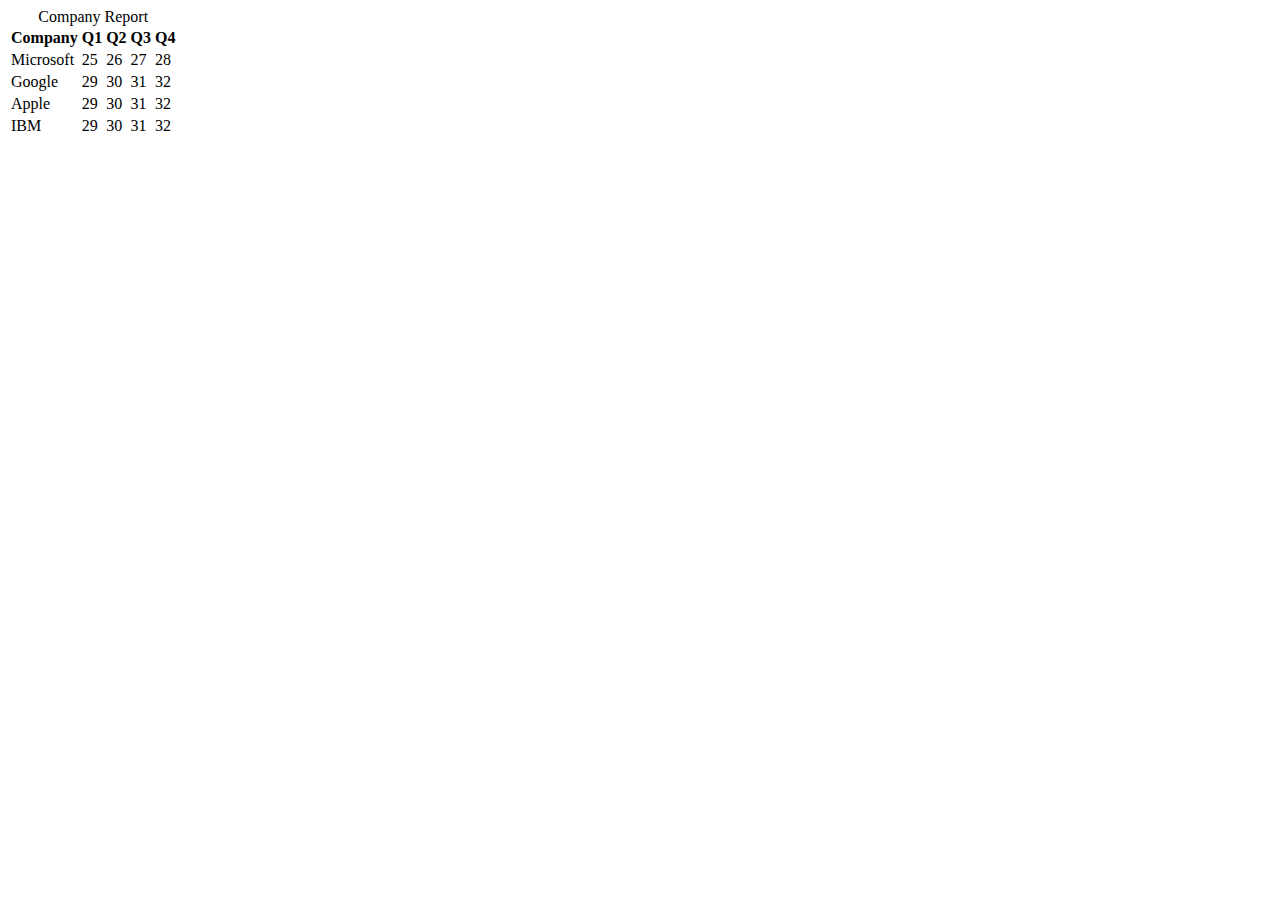
<file: project BOE/misce/sample-table.html>
<!Doctype html>
<html>
<head>
  <title>Table</title>
</head>
<body> 
  <table id="table">
    <caption>Company Report</caption>
    <tr>
      <th>Company</th>
      <th>Q1</th>
      <th>Q2</th>
      <th>Q3</th>
      <th>Q4</th>
    </tr>
    <tr>
      <td>Microsoft</td>
      <td>25</td>
      <td>26</td>
      <td>27</td>
      <td>28</td>
    </tr>
    <tr>
      <td>Google</td>
      <td>29</td>
      <td>30</td>
      <td>31</td>
      <td>32</td>
    </tr>
    <tr>
      <td>Apple</td>
      <td>29</td>
      <td>30</td>
      <td>31</td>
      <td>32</td>
    </tr>
    <tr>
      <td>IBM</td>
      <td>29</td>
      <td>30</td>
      <td>31</td>
      <td>32</td>
    </tr>
  </table>	
</body>
</html>
</file>
<file: project BOE/style.css>
#navbar-logo h4{
	/*color: #fff;*/
	margin-top: 1px;
}
.navbar-inverse{
	background-color: #082567;
	border: 0;
}
.navbar-collapse ul li{
	list-style-type: none;
	margin-top: 15px;
	margin-right: 10px;
	/*border: 3px;*/

}
.navbar-collapse ul li a{
	/*border-bottom: 1px solid #ddd;*/
	text-decoration-style: none;
	margin-right: 10px;
	list-style: none;
	font-family: 'Slabo 27px', serif;
	color: #000;
	position: relative;
	text-transform: uppercase;
	font-weight: bold;
}

.bg img{
	background-repeat: no-repeat;
	width: 100%;
	height: 100vh;
}
.navbar-collapse ul li a:hover{
	background-color: green;
}
#content-one h3{
	font-family:'Ubuntu', sans-serif;
	font-weight: bolder;
	font-size: 40px;
	color: #082567; 

}
#content-one p{
	font-family: 'Ubuntu', sans-serif;
	font-size: 13px;
	font-weight: bold;
}
.Services img{
	width: 40%;
	height: auto;
}
.Services h3{
	font-family:'Ubuntu', sans-serif;
	font-weight: bolder;
	font-size: 40px;
	color: #082567; 
}
.Services p{
	font-family: 'Ubuntu', sans-serif;
	font-size: 14px;
}
.Services .offer{
	font-family:'Ubuntu', sans-serif;
	font-weight: bolder;
	font-size: 20px;
	color: #082567;	
	
}
.Services h4{
	font-family:'Ubuntu', sans-serif;
	font-weight: bolder;
	font-size: 20px;
	color: #082567;	
}
#about-program{
	font-family:'Ubuntu', sans-serif;
}
#about-program h1{
	color: #082567;	
	font-size: 40px;
}
#about-program h1{
	font-family:'Ubuntu', sans-serif;
	font-weight: bolder;
	text-align: center;
}	
#about-program p{
	font-family:'Ubuntu', sans-serif;
	font-size: 13px;
	font-weight: bold;
	text-align: center;
}
#mySlider img{
	position: relative;
	text-align: center;
	margin: auto;
}
#gallery h3{
	font-family:'Ubuntu', sans-serif;
	font-weight: bolder;
	font-size: 40px;
	color: #082567; 
}
#gallery .work{
	font-family:'Ubuntu', sans-serif;
	font-weight: bolder;
	font-size: 20px;
	color: #082567;	
}
#gallery p{
	font-family:'Ubuntu', sans-serif;
	font-weight: bolder;
	font-size: 14px;
	color: #082567;	
}
footer{
	background: url(images/class.jpg);
	
	height: auto;
}
#site-footer h2{
/*	padding:0 40px;*/
	color: #fff;
	font-family:'Ubuntu', sans-serif;
	font-weight: bold;
	font-size: 20px;
}
.site-foot{
	background-color: #082567;
}
#site-footer{
	background-color: rgba(8,37,103, 0.8);
	background-repeat: no-repeat;
	padding:0 40px;
	color: #fff;
	font-family:'Ubuntu', sans-serif;
	font-weight: bold;
	font-size: 14px;
}
#site-footer a{
	padding:0 20px;
	color: #fff;
	font-family:'Ubuntu', sans-serif;
	font-weight: bold;
	font-size: 14px;
	margin-top: 25px;

}
#site-footer .pages{
	margin-top: 20px;
}
#offer .nav{
	margin-top: -40px;
}
#site-footer h2{
	margin: -17px;
}
#site-footer p{
	margin-top: 3px;
	padding:0 20px;
	color: #fff;
	font-family:'Ubuntu', sans-serif;
	font-weight: bold;
	font-size: 14px;
}
#site-footer #copyright{
	color: yellow;
}
#site-footer .nav li {
	list-style-type: none;
}
#site-footer .nav li a:hover{
	background-color: #000;
	color: #fff;
}
#site-footer-two .nav li {
	list-style-type: none;
}
#site-footer-two .nav li a:hover{
	background-color: #000;
	color: #fff;
}


/*about ijmb*/
.ijmb-title h3{
	margin-top: 60px;
	font-family: 'Hammersmith One', sans-serif;
	color: #082567;
	font-weight: bolder;
	font-size: 40px;
	text-align: center;
}
.ijmb-title p{
	font-family: 'Hammersmith One', sans-serif;
	color: #082567;
	font-size: 14px;
	text-align: center;
	line-height: 25px;
}
.ijmb-title ul li{
	font-family: 'Hammersmith One', sans-serif;
	color: #000;
	font-size: 15px;
	font-weight: bold;	
	line-height: 25px;
}
.ijmb-title a{
	color: #00872b;
}
.ijmb-title .note{
	text-align: left;

}
.apply h3{
	margin-top: 60px;
	font-family: 'Ubuntu', sans-serif;
	color: #082567;
	font-size: 40px;
	text-align: center;
	font-weight: bolder;
}
.apply p{
	font-family: 'Hammersmith One', sans-serif;
	color: #000;
	font-size: 14px;
	text-align: center;
	line-height: 25px;
	font-weight: bold;
}
.apply h4{
	font-family: 'Ubuntu', sans-serif;
	color: #082567;
	font-size: 30px;
	text-align: center;
	font-weight: bolder;
}
.apply .ij{
	font-size: 16px;
}
.apply h5{
	font-family: 'Ubuntu', sans-serif;
	color: #000;
	font-size: 18px;
	text-align: center;
	font-weight: bold;
	line-height: 25px;
}
.apply .left{
	text-align: left;
}
.apply i{
	color: #082567;
	font-size: 15px;
}
</file>
